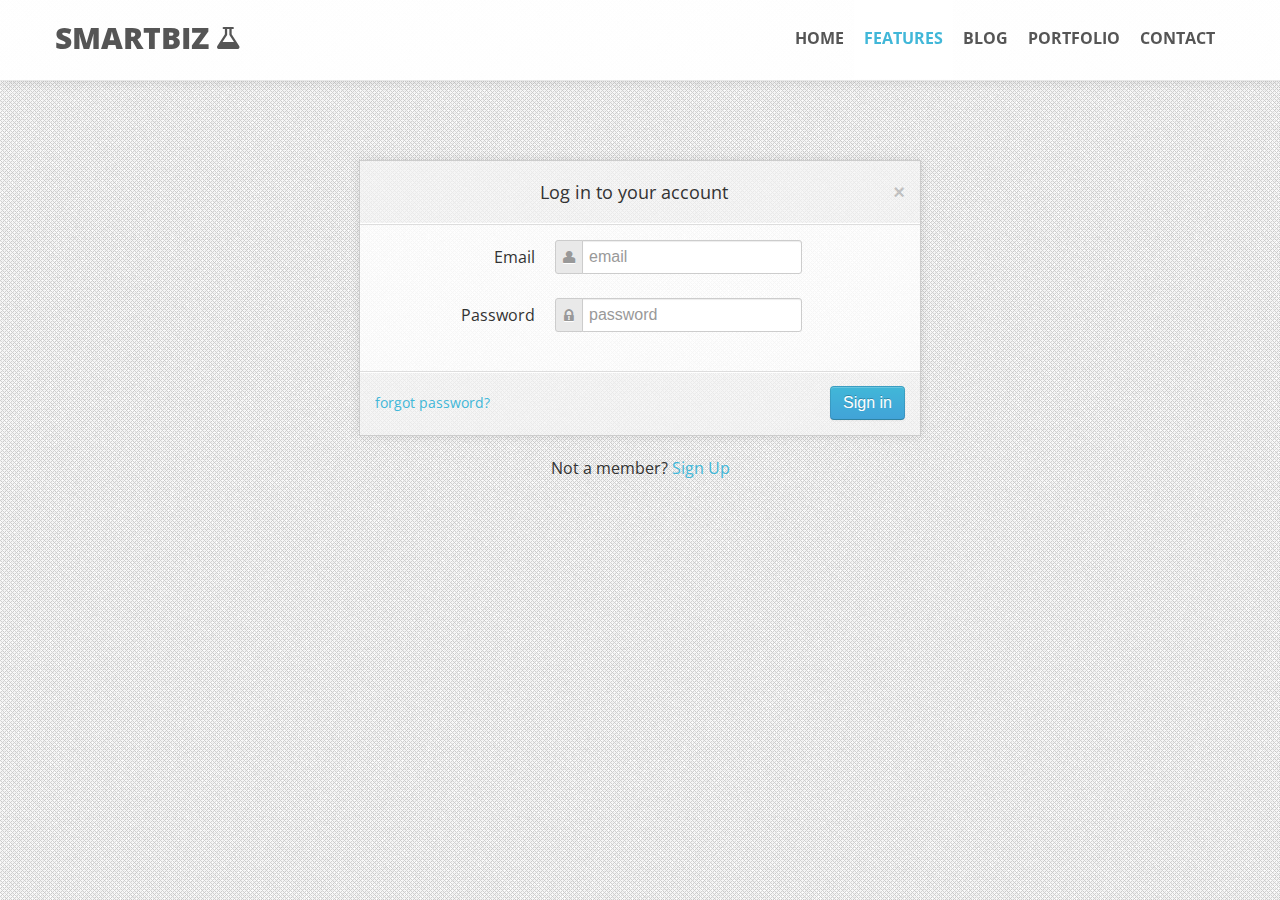
<file: login.html>
<!DOCTYPE html>
<html lang="en">
  <head>
  <meta charset="utf-8" />
  <!-- %meta{:content => "IE=edge,chrome=1", "http-equiv" => "X-UA-Compatible"} -->
  <title></title>
  <meta content="Bootsrap based theme" name="description" />
  <meta content="width=device-width, initial-scale=1.0" name="viewport" />
  <!--[if lt IE 9]>
    <script src="http://html5shim.googlecode.com/svn/trunk/html5.js"></script>
  <![endif]-->
  <link href="favicon.ico" rel="shortcut icon" />
<link href="images/apple-touch-icon-114x114-precomposed.png" rel="apple-touch-icon-precomposed" sizes="114x114" />
<link href="images/apple-touch-icon-72x72-precomposed.png" rel="apple-touch-icon-precomposed" sizes="72x72" />
<link href="images/apple-touch-icon-57x57-precomposed.png" rel="apple-touch-icon-precomposed" />
  <link href="stylesheets/bootstrap.css" media="screen" rel="stylesheet" type="text/css" />
  <link href="stylesheets/responsive.css" media="screen" rel="stylesheet" type="text/css" />
  <link href="stylesheets/font-awesome.css" media="screen" rel="stylesheet" type="text/css" />
  <link href="stylesheets/theme.css" media="screen" rel="stylesheet" type="text/css" />
  <link href="stylesheets/fonts.css" media="screen" rel="stylesheet" type="text/css" />
</head>
  <body class="theme-pattern-lightmesh alt">
    <!-- Page Header -->
    <header id="masthead">
      <nav class="navbar navbar-fixed-top">
        <div class="navbar-inner">
          <div class="container">
            <a class="btn btn-navbar" data-target=".nav-collapse" data-toggle="collapse">
              <span class="icon-bar"></span>
              <span class="icon-bar"></span>
              <span class="icon-bar"></span>
            </a>
            <h1 class="brand">
              <a href="index.html">
                Smartbiz
                <i class="icon-beaker"></i>
              </a>
            </h1>
            <div class="nav-collapse collapse">
              <ul class="nav pull-right">
                <li class=""><a href="index.html">Home</a></li>
                <li class="dropdown active">
                  <a class="dropdown-toggle" data-toggle="dropdown" href="#">Features</a>
                  <ul class="dropdown-menu">
                    <li>
                      <a href="about.html">About Us Page</a>
                    </li>
                    <li>
                      <a href="services.html">Services page</a>
                    </li>
                    <li>
                      <a href="faq.html">FAQ page</a>
                    </li>
                    <li>
                      <a href="pricing.html">Pricing</a>
                    </li>
                    <li>
                      <a href="testimonials.html">Testimonials</a>
                    </li>
                    <li>
                      <a href="docs.html">Docs page</a>
                    </li>
                    <li>
                      <a href="404.html">404 page</a>
                    </li>
                    <li>
                      <a href="post.html">Single post</a>
                    </li>
                    <li>
                      <a href="sidebar-right.html">Right sidebar</a>
                    </li>
                    <li>
                      <a href="sidebar-left.html">Left sidebar</a>
                    </li>
                    <li>
                      <a href="fullwidth.html">Full width</a>
                    </li>
                    <li>
                      <a href="login.html">Login page</a>
                    </li>
                  </ul>
                </li>
                <li class=""><a href="blog.html">Blog</a></li>
                <li class="dropdown">
                  <a class="dropdown-toggle" data-toggle="dropdown" href="#">Portfolio</a>
                  <ul class="dropdown-menu">
                    <li>
                      <a href="portfolio-3col.html">Three Columns</a>
                    </li>
                    <li>
                      <a href="portfolio-4col.html">Four Columns</a>
                    </li>
                    <li>
                      <a href="portfolio-featured.html">Featured Item</a>
                    </li>
                    <li>
                      <a href="portfolio-item.html">Single Item</a>
                    </li>
                  </ul>
                </li>
                <li class=""><a href="contact.html">Contact</a></li>
              </ul>
            </div>
          </div>
        </div>
      </nav>
    </header>
    <!-- Main Content -->
    <div id="content" role="main">
      <section class="section" id="promo">
  <div class="container">
    <div class="modal modal-login">
      <form class="form-horizontal" id="login-form">
        <div class="modal-header">
          <button aria-hidden="true" class="close" data-dismiss="modal" type="button">&times;</button>
          <h3>Log in to your account</h3>
        </div>
        <div class="modal-body">
          <div id="messages"></div>
          <div class="control-group">
            <label class="control-label" for="email">Email</label>
            <div class="controls">
              <div class="input-prepend">
                <span class="add-on">
                  <i class="icon-user"></i>
                </span>
                <input id="email" placeholder="email" type="text" />
              </div>
            </div>
          </div>
          <div class="control-group">
            <label class="control-label" for="password">Password</label>
            <div class="controls">
              <div class="input-prepend">
                <span class="add-on">
                  <i class="icon-lock"></i>
                </span>
                <input id="password" placeholder="password" type="password" />
              </div>
            </div>
          </div>
        </div>
        <div class="modal-footer">
          <a class="pull-left link-forgot" href="reset.html">
            forgot password?
          </a>
          <button class="btn btn-primary" type="submit">Sign in</button>
        </div>
      </form>
    </div>
    <div class="pull-center">
      Not a member?
      <a href="/signup.html">
        Sign Up
      </a>
    </div>
  </div>
</section>
    </div>
    <script src="javascripts/jquery.min.js" type="text/javascript"></script>
    <script src="javascripts/bootstrap.js" type="text/javascript"></script>
    <script src="javascripts/script.js" type="text/javascript"></script>
    <script type="text/javascript">
      //<![CDATA[
        setupLoginForm();
      //]]>
    </script>

</body>
</html>
</file>
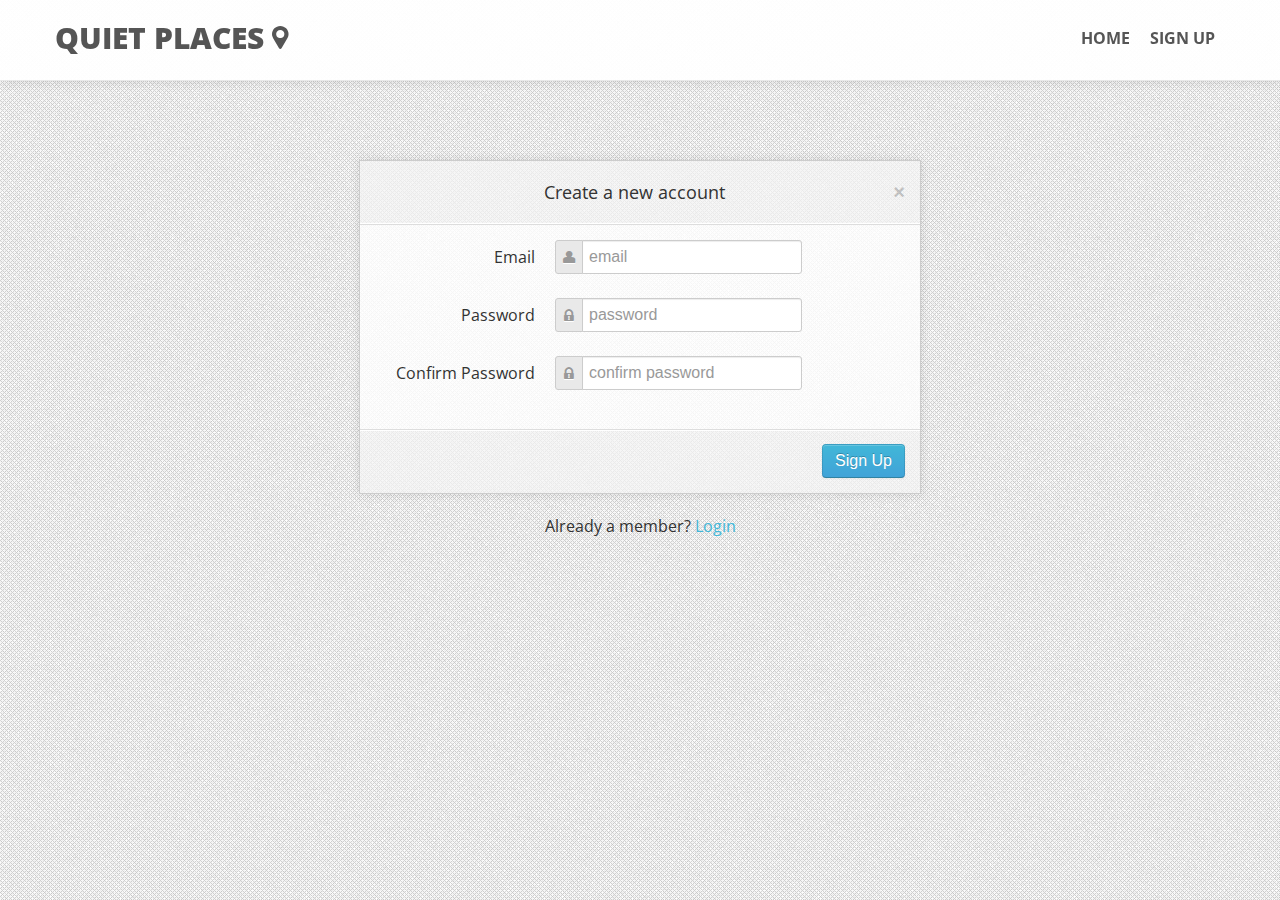
<file: signup.html>
<!DOCTYPE html>
<html lang="en">
  <head>
  <meta charset="utf-8" />
  <!-- %meta{:content => "IE=edge,chrome=1", "http-equiv" => "X-UA-Compatible"} -->
  <title></title>
  <meta content="Bootsrap based theme" name="description" />
  <meta content="width=device-width, initial-scale=1.0" name="viewport" />
  <!--[if lt IE 9]>
    <script src="http://html5shim.googlecode.com/svn/trunk/html5.js"></script>
  <![endif]-->
  <link href="favicon.ico" rel="shortcut icon" />
<link href="images/apple-touch-icon-114x114-precomposed.png" rel="apple-touch-icon-precomposed" sizes="114x114" />
<link href="images/apple-touch-icon-72x72-precomposed.png" rel="apple-touch-icon-precomposed" sizes="72x72" />
<link href="images/apple-touch-icon-57x57-precomposed.png" rel="apple-touch-icon-precomposed" />
  <link href="stylesheets/bootstrap.css" media="screen" rel="stylesheet" type="text/css" />
  <link href="stylesheets/responsive.css" media="screen" rel="stylesheet" type="text/css" />
  <link href="stylesheets/font-awesome.css" media="screen" rel="stylesheet" type="text/css" />
  <link href="stylesheets/theme.css" media="screen" rel="stylesheet" type="text/css" />
  <link href="stylesheets/fonts.css" media="screen" rel="stylesheet" type="text/css" />
</head>
  <body class="theme-pattern-lightmesh alt">
    <!-- Page Header -->
    <header id="masthead">
      <nav class="navbar navbar-fixed-top">
        <div class="navbar-inner">
          <div class="container">
            <a class="btn btn-navbar" data-target=".nav-collapse" data-toggle="collapse">
              <span class="icon-bar"></span>
              <span class="icon-bar"></span>
              <span class="icon-bar"></span>
            </a>
            <h1 class="brand">
              <a href="index.html">
                Quiet Places
                <i class="icon-map-marker"></i>
              </a>
            </h1>
            <div class="nav-collapse collapse">
              <ul class="nav pull-right">
                <li class=""><a href="index.html">Home</a></li>
                <li class=""><a href="signup.html">Sign up</a></li>
              </ul>
            </div>
          </div>
        </div>
      </nav>
    </header>
    <!-- Main Content -->
    <div id="content" role="main">
      <section class="section" id="promo">
  <div class="container">
    <div class="modal modal-login">
      <form class="form-horizontal" id="signup-form">
        <div class="modal-header">
          <button aria-hidden="true" class="close" data-dismiss="modal" type="button">&times;</button>
          <h3>Create a new account</h3>
        </div>
        <div class="modal-body">
          <div id="messages"></div>
          <div class="control-group">
            <label class="control-label" for="email">Email</label>
            <div class="controls">
              <div class="input-prepend">
                <span class="add-on">
                  <i class="icon-user"></i>
                </span>
                <input id="email" placeholder="email" type="text" />
              </div>
            </div>
          </div>
          <div class="control-group">
            <label class="control-label" for="password">Password</label>
            <div class="controls">
              <div class="input-prepend">
                <span class="add-on">
                  <i class="icon-lock"></i>
                </span>
                <input id="password" placeholder="password" type="password" />
              </div>
            </div>
          </div>
          <div class="control-group">
            <label class="control-label" for="password-confirm">Confirm Password</label>
            <div class="controls">
              <div class="input-prepend">
                <span class="add-on">
                  <i class="icon-lock"></i>
                </span>
                <input id="password-confirm" placeholder="confirm password" type="password" />
              </div>
            </div>
          </div>
        </div>
        <div class="modal-footer">
          <button class="btn btn-primary" type="submit">Sign Up</button>
        </div>
      </form>
    </div>
    <div class="pull-center">
      Already a member?
      <a href="/login.html">
        Login
      </a>
    </div>
  </div>
</section>
    </div>
    <script src="javascripts/jquery.min.js" type="text/javascript"></script>
    <script src="javascripts/bootstrap.js" type="text/javascript"></script>
    <script src="javascripts/script.js" type="text/javascript"></script>
    <script type="text/javascript">
      //<![CDATA[
        setupSignupForm();
      //]]>
    </script>
  <script type="text/javascript">
if (typeof gaJsHost == 'undefined') {
  var gaJsHost = (("https:" == document.location.protocol) ? "https://ssl." : "http://www.");
  document.write(unescape("%3Cscript src='" + gaJsHost + "google-analytics.com/ga.js' type='text/javascript'%3E%3C/script%3E"));
}
</script>
<script type="text/javascript">
try {
var pageTracker = _gat._getTracker("#########");
pageTracker._trackPageview();
} catch(err) {}</script>
</body>
</html>
</file>
<file: stylesheets/theme.css>
@charset "UTF-8";
/*
 * SmartBiz - ver 2.0
 *
 * http://www.apache.org/licenses/LICENSE-2.0
 *
 * (c) 2013 Oxygenna.com
 *
 */
/* GENERAL MARKUP RULES */
/* -------------------- */
body {
  padding-top: 80px;
  background-position: 0 100px;
}

/* Header */
h1, h2, h3, h4, h5 {
  text-transform: uppercase;
  margin: 0;
}
h1 small, h2 small, h3 small, h4 small, h5 small {
  text-transform: none;
}

h1 {
  font-size: 30px;
  line-height: 48px;
}

h1 small {
  font-size: 18px;
}

h2 {
  font-size: 24px;
  line-height: 48px;
}

h2 small {
  font-size: 18px;
}

h3 {
  font-size: 18px;
  line-height: 36px;
}

h3 small {
  font-size: 14px;
}

h4, h5, h6 {
  line-height: 24px;
}

h4 {
  font-size: 14px;
}

h4 small {
  font-size: 12px;
}

h5 {
  font-size: 12px;
}

h6 {
  font-size: 11px;
  color: #999999;
  text-transform: uppercase;
}

/* Links */
a {
  color: #41b7d8;
  text-decoration: none;
}
a:hover {
  color: #6bc7e1;
  text-decoration: none;
}

/* figures */
figure {
  margin-bottom: 24px;
}

/* PAGE SECTIONS */
/* ------------- */
.section {
  padding: 30px 0px;
  margin: 0;
  position: relative;
}
.section.alt {
  background-repeat: repeat;
  -webkit-box-shadow: 0 -1px 3px rgba(0, 0, 0, 0.25) inset, 0 1px 3px rgba(0, 0, 0, 0.25) inset;
  -moz-box-shadow: 0 -1px 3px rgba(0, 0, 0, 0.25) inset, 0 1px 3px rgba(0, 0, 0, 0.25) inset;
  box-shadow: 0 -1px 3px rgba(0, 0, 0, 0.25) inset, 0 1px 3px rgba(0, 0, 0, 0.25) inset;
  text-shadow: 1px 1px 1px white;
}

/* HEADER SECTION */
/* -------------- */
#masthead .brand {
  font-weight: 800;
  font-size: 30px;
  line-height: 30px;
  padding: 23px 20px 27px;
  margin-top: 0;
  margin-bottom: 0;
}
#masthead .brand a {
  color: #555555;
}
#masthead .brand i {
  line-height: 20px;
  -webkit-transition: all 0.2s;
  -moz-transition: all 0.2s;
  -o-transition: all 0.2s;
  transition: all 0.2s;
}
#masthead .brand:hover i {
  -webkit-transform: rotate(8deg);
  -moz-transform: rotate(8deg);
  -ms-transform: rotate(8deg);
  -o-transform: rotate(8deg);
  transform: rotate(8deg);
  color: #41b7d8;
}

.navbar-inner {
  background: white;
  background: rgba(255, 255, 255, 0.95);
  -webkit-box-shadow: none;
  -moz-box-shadow: none;
  box-shadow: none;
  border-bottom: 1px solid #e9e9e9;
}

.navbar .nav > li > a {
  text-shadow: none;
  text-transform: uppercase;
  font-weight: bold;
  padding: 29px 10px 31px;
  line-height: 19px;
}

.navbar .nav > .active > a, .navbar .nav > .active > a:hover, .navbar .nav > .active > a:focus {
  -webkit-box-shadow: none;
  -moz-box-shadow: none;
  box-shadow: none;
}

.dropdown-menu {
  font-size: 14px;
  background: white;
  background: rgba(255, 255, 255, 0.9);
}

.navbar .nav li.dropdown .dropdown-toggle .caret, .navbar .nav li.dropdown.open .caret {
  border-top-color: #555555;
  border-bottom-color: #555555;
}

.navbar .nav li.dropdown.active > .dropdown-toggle:hover {
  color: #41b7d8;
}

.navbar .btn-navbar {
  background-image: -webkit-gradient(linear, 50% 0%, 50% 100%, color-stop(0%, #333333), color-stop(100%, #555555));
  background-image: -webkit-linear-gradient(#333333, #555555);
  background-image: -moz-linear-gradient(#333333, #555555);
  background-image: -o-linear-gradient(#333333, #555555);
  background-image: linear-gradient(#333333, #555555);
  background-color: #555555;
}
.navbar .btn-navbar:hover {
  color: white;
  text-shadow: 0 -1px 0 rgba(0, 0, 0, 0.25);
  background-color: #0e0e0e;
  background-image: -moz-linear-gradient(top, #151515, #040404);
  background-image: -webkit-gradient(linear, 0 0, 0 100%, from(#151515), to(#040404));
  background-image: -webkit-linear-gradient(top, #151515, #040404);
  background-image: -o-linear-gradient(top, #151515, #040404);
  background-image: linear-gradient(to bottom, #151515, #040404);
  background-repeat: repeat-x;
  filter: progid:DXImageTransform.Microsoft.gradient(startColorstr='#FF151515', endColorstr='#FF040404', GradientType=0);
  border-color: #040404 #040404 black;
  border-color: rgba(0, 0, 0, 0.1) rgba(0, 0, 0, 0.1) rgba(0, 0, 0, 0.25);
  *background-color: #040404;
  /* Darken IE7 buttons by default so they stand out more given they won't have borders */
  filter: progid:DXImageTransform.Microsoft.gradient(enabled=false);
}
.navbar .btn-navbar:hover:hover, .navbar .btn-navbar:hover:active, .navbar .btn-navbar:hover.active, .navbar .btn-navbar:hover.disabled, .navbar .btn-navbar:hover[disabled] {
  color: white;
  background-color: #040404;
  *background-color: black;
}
.navbar .btn-navbar:hover:active, .navbar .btn-navbar:hover.active {
  background-color: black \9;
}

.navbar .nav.pull-right {
  margin-left: 10px;
  margin-right: 0;
}

.navbar .nav li.dropdown.open > .dropdown-toggle, .navbar .nav li.dropdown.active > .dropdown-toggle, .navbar .nav li.dropdown.open.active > .dropdown-toggle {
  color: #41b7d8;
}

/* FOOTER SECTION */
/* --------------- */
#footer {
  background: #333333;
  color: #e9e9e9;
  border-top: 1px solid black;
  text-shadow: 1px 1px 1px #222222;
  -webkit-box-shadow: 0px 3px 3px rgba(0, 0, 0, 0.25) inset;
  -moz-box-shadow: 0px 3px 3px rgba(0, 0, 0, 0.25) inset;
  box-shadow: 0px 3px 3px rgba(0, 0, 0, 0.25) inset;
}
#footer small {
  color: #e9e9e9;
  font-style: italic;
}

/* BOOTSTRAP UTILITIES */
/* --------------------*/
/* hero unit */
.hero-unit {
  margin-bottom: 0;
}
.alt .hero-unit {
  padding-left: 0;
  padding-right: 0;
  background: none;
}

.hero-huge h1 {
  font-size: 20em;
}

/* fancy blockquote */
.blockquote-fancy {
  padding-left: 0;
  border-left: 0;
  margin-bottom: 0;
  position: relative;
  z-index: 1;
  overflow: hidden;
  border-bottom: 1px solid #e9e9e9;
}
.section.alt .blockquote-fancy {
  border-bottom: 0;
}
.blockquote-fancy p {
  font-size: 30px;
  padding: 30px 30px 30px 210px;
  line-height: 1.5em;
}
.blockquote-fancy .blockquote-img {
  display: block;
  width: 180px;
  height: 180px;
  position: absolute;
  top: 30px;
  left: 0;
  -webkit-border-radius: 50%;
  -moz-border-radius: 50%;
  -ms-border-radius: 50%;
  -o-border-radius: 50%;
  border-radius: 50%;
  -webkit-box-shadow: 0 0 10px rgba(51, 51, 51, 0.9) inset;
  -moz-box-shadow: 0 0 10px rgba(51, 51, 51, 0.9) inset;
  box-shadow: 0 0 10px rgba(51, 51, 51, 0.9) inset;
  border: 10px solid #e9e9e9;
  -webkit-transition: all 0.2s;
  -moz-transition: all 0.2s;
  -o-transition: all 0.2s;
  transition: all 0.2s;
  z-index: -1;
}
.blockquote-fancy .blockquote-img img {
  -webkit-transition: all 0.2s;
  -moz-transition: all 0.2s;
  -o-transition: all 0.2s;
  transition: all 0.2s;
  -webkit-border-radius: 50%;
  -moz-border-radius: 50%;
  -ms-border-radius: 50%;
  -o-border-radius: 50%;
  border-radius: 50%;
  opacity: .4;
  -ms-filter: "progid:DXImageTransform.Microsoft.Alpha(Opacity=30)";
}
.blockquote-fancy:hover .blockquote-img {
  border-color: rgba(153, 153, 153, 0.3);
}
.blockquote-fancy:hover .blockquote-img img {
  opacity: .8;
  -ms-filter: "progid:DXImageTransform.Microsoft.Alpha(Opacity=80)";
}
.blockquote-fancy a {
  font-size: 24px;
  display: block;
  margin-top: 10px;
  font-weight: bold;
}
.blockquote-fancy.blockquote-fancy-small p {
  font-size: 24px;
  padding: 30px 30px 30px 110px;
}
.blockquote-fancy.blockquote-fancy-small:before {
  font-size: 10em;
}
.blockquote-fancy.blockquote-fancy-small .blockquote-img {
  width: 80px;
  height: 80px;
}
.blockquote-fancy.blockquote-fancy-small a {
  font-size: 16px;
}
.blockquote-fancy.blockquote-fancy-icon p {
  padding: 30px;
}
.blockquote-fancy.blockquote-fancy-icon:before {
  font-family: "FontAwesome";
  position: absolute;
  top: 0;
  left: 0;
  line-height: 1;
  content: "\f075";
  font-size: 15em;
  color: #e9e9e9;
  z-index: -1;
  opacity: .5;
}
.alt .blockquote-fancy.blockquote-fancy-icon:before {
  color: white;
}

/* well */
.well {
  background: white;
  background: rgba(255, 255, 255, 0.8);
  border: 1px solid white;
  -webkit-box-shadow: 0px 0px 3px rgba(51, 51, 51, 0.2);
  -moz-box-shadow: 0px 0px 3px rgba(51, 51, 51, 0.2);
  box-shadow: 0px 0px 3px rgba(51, 51, 51, 0.2);
}
.well h3 {
  text-align: center;
  border-bottom: 1px solid white;
  -webkit-box-shadow: 0px 1px 0px #e9e9e9;
  -moz-box-shadow: 0px 1px 0px #e9e9e9;
  box-shadow: 0px 1px 0px #e9e9e9;
  margin-bottom: 10px;
  padding-bottom: 10px;
}

/* page header */
.page-header {
  margin: 24px 0;
  padding-bottom: 23px;
}
.page-header h1 {
  line-height: 1;
}
.page-header a {
  color: #999999;
}
.page-header a:hover {
  color: #555555;
  text-decoration: none;
}
.alt .page-header {
  border-color: #d0d0d0;
}

.pager a {
  color: #555555;
}

/* Docks Afix navigation */
.docs-sidebar-nav {
  list-style-type: none;
  margin: 24px 20px 0 0;
  padding: 0;
  width: 210px;
}
.docs-sidebar-nav li a {
  color: #555555;
  margin: 0 0 10px;
  text-align: right;
  text-transform: uppercase;
  padding-right: 20px;
  background-color: transparent;
  border-right: 3px solid #555555;
  text-shadow: none;
}
.docs-sidebar-nav li.active a, .docs-sidebar-nav li.active a:hover, .docs-sidebar-nav li a:hover {
  color: #41b7d8;
  border-right: 3px solid #41b7d8;
  background-color: transparent;
  text-shadow: none;
}

/* affix bottom */
.affix-bottom {
  position: absolute;
  bottom: 20px;
  margin-bottom: 20px;
}

.docs-header {
  padding-top: 100px;
}

/* tolltips */
.tooltip-inner {
  background-color: #41b7d8;
  color: white;
}

.tooltip.top .tooltip-arrow {
  border-top-color: #41b7d8;
}
.tooltip.right .tooltip-arrow {
  border-right-color: #41b7d8;
}
.tooltip.left .tooltip-arrow {
  border-left-color: #41b7d8;
}
.tooltip.bottom .tooltip-arrow {
  border-bottom-color: #41b7d8;
}

/* THEME UTILITIES */
/* ----------------*/
/* align center inline elements */
.pull-center {
  text-align: center;
  margin-left: auto;
  margin-right: auto;
}

/* Bottom bordered lists */
.bordered {
  margin-bottom: 0;
}
.bordered > li {
  border-bottom: 1px solid #e9e9e9;
}
.alt .bordered > li {
  border-color: #d0d0d0;
}

/* Block display class */
.blocked {
  display: block;
}

/* icon lists */
.icons {
  list-style-type: none;
  margin-left: 2em;
  text-indent: -1em;
}
.icons li [class^="icon-"], .icons li [class*=" icon-"] {
  display: inline-block;
  text-align: center;
  width: 1em;
}
.icons li small {
  display: block;
  text-indent: 0;
}

/* big icons */
.huge-icon {
  font-size: 3em;
}

.enormous-icon {
  font-size: 5em;
  line-height: 1;
}
.enormous-icon.circled {
  display: block;
  width: 1.4em;
  height: 1.4em;
  line-height: 1.4em;
  -webkit-border-radius: 50%;
  -moz-border-radius: 50%;
  -ms-border-radius: 50%;
  -o-border-radius: 50%;
  border-radius: 50%;
  background-color: #333333;
  color: white;
}

/* thumbnail figures */
.thumbnail-figure {
  margin: 0 0 24px;
  position: relative;
  background: #333333;
}
.thumbnail-figure img {
  -webkit-transition: all 0.2s;
  -moz-transition: all 0.2s;
  -o-transition: all 0.2s;
  transition: all 0.2s;
}
.thumbnail-figure img:hover {
  opacity: .4;
}

.thumbnail-title {
  position: absolute;
  top: 50%;
  margin-top: -30px;
  -webkit-transition: all 0.2s;
  -moz-transition: all 0.2s;
  -o-transition: all 0.2s;
  transition: all 0.2s;
}
.thumbnail-title span {
  display: inline-block;
  background: white;
  background: rgba(255, 255, 255, 0.8);
  color: black;
  padding: 5px 10px;
  text-shadow: 1px 1px 1px white;
  margin-top: 1px;
}

.inactive .thumbnail-figure img {
  opacity: .4;
  -ms-filter: "progid:DXImageTransform.Microsoft.Alpha(Opacity=40)";
}
.inactive .thumbnail-title {
  opacity: 0;
  -ms-filter: "progid:DXImageTransform.Microsoft.Alpha(Opacity=0)";
}
.inactive a {
  cursor: default;
}

/* Pricing tables */
.pricing-table {
  position: relative;
  -webkit-box-shadow: 0px 0px 10px rgba(153, 153, 153, 0.5), 0px 0px 20px rgba(153, 153, 153, 0.2) inset;
  -moz-box-shadow: 0px 0px 10px rgba(153, 153, 153, 0.5), 0px 0px 20px rgba(153, 153, 153, 0.2) inset;
  box-shadow: 0px 0px 10px rgba(153, 153, 153, 0.5), 0px 0px 20px rgba(153, 153, 153, 0.2) inset;
}

.pricing-table-price {
  font-size: 30px;
  margin: -10px -20px 0 -20px;
  padding: 8px 0 10px;
  background-color: #eeeeee;
  -webkit-box-shadow: 0px 0px 10px rgba(153, 153, 153, 0.2) inset;
  -moz-box-shadow: 0px 0px 10px rgba(153, 153, 153, 0.2) inset;
  box-shadow: 0px 0px 10px rgba(153, 153, 153, 0.2) inset;
  color: #41b7d8;
  text-shadow: 1px 1px 0 white;
}
.pricing-table-price span {
  font-weight: normal;
}

.pricing-table-list {
  list-style-type: none;
  margin: 0 0 20px;
  border-bottom: 1px solid white;
  -webkit-box-shadow: 0px 1px 0px #e9e9e9;
  -moz-box-shadow: 0px 1px 0px #e9e9e9;
  box-shadow: 0px 1px 0px #e9e9e9;
}
.pricing-table-list li {
  border-top: 1px solid white;
  -webkit-box-shadow: 0px -1px 0px #e9e9e9;
  -moz-box-shadow: 0px -1px 0px #e9e9e9;
  box-shadow: 0px -1px 0px #e9e9e9;
  padding: 8px;
}
.pricing-table-list li:first-child {
  border-color: transparent;
  -webkit-box-shadow: none;
  -moz-box-shadow: none;
  box-shadow: none;
}

.pricing-table-featured {
  background: #41b7d8;
  border-color: #238caa;
  color: white;
  text-shadow: 0px 1px 0px #279ebf;
}
.pricing-table-featured .pricing-table-price {
  text-shadow: 1px 1px 0 white;
  color: #41b7d8;
}
.pricing-table-featured h3 {
  border-bottom: 0 none;
}
.pricing-table-featured h3 span:after {
  display: inline-block;
  font-family: "FontAwesome";
  content: "\f069";
  padding-left: 10px;
}
.pricing-table-featured .pricing-table-list {
  border-color: #279ebf;
  -webkit-box-shadow: 0px 1px 0px #6bc7e1;
  -moz-box-shadow: 0px 1px 0px #6bc7e1;
  box-shadow: 0px 1px 0px #6bc7e1;
}
.pricing-table-featured li {
  border-color: #6bc7e1;
  -webkit-box-shadow: 0px -1px 0px #279ebf;
  -moz-box-shadow: 0px -1px 0px #279ebf;
  box-shadow: 0px -1px 0px #279ebf;
}
.pricing-table-featured li:first-child {
  border-color: transparent;
  -webkit-box-shadow: none;
  -moz-box-shadow: none;
  box-shadow: none;
}

.pricing-table-featured.featured-orange {
  background: #f89406;
  border-color: #c67605;
  color: white;
  text-shadow: 0px 1px 0px #c67605;
}
.pricing-table-featured.featured-orange .pricing-table-price {
  text-shadow: 1px 1px 0 white;
  color: #f89406;
}
.pricing-table-featured.featured-orange h3 {
  border-bottom: 0 none;
}
.pricing-table-featured.featured-orange .pricing-table-list {
  border-color: #c67605;
  -webkit-box-shadow: 0px 1px 0px #faa937;
  -moz-box-shadow: 0px 1px 0px #faa937;
  box-shadow: 0px 1px 0px #faa937;
}
.pricing-table-featured.featured-orange li {
  border-color: #faa937;
  -webkit-box-shadow: 0px -1px 0px #c67605;
  -moz-box-shadow: 0px -1px 0px #c67605;
  box-shadow: 0px -1px 0px #c67605;
}
.pricing-table-featured.featured-orange li:first-child {
  border-color: transparent;
  -webkit-box-shadow: none;
  -moz-box-shadow: none;
  box-shadow: none;
}

/* progress bars */
.progress-striped .bar {
  background-color: #ababab;
}

/* filters */
.thumbnail-filters .active {
  color: #555555;
}

/* 404 PAGE */
/* ---------- */
.hero-404 {
  position: relative;
}
.hero-404 h1 {
  position: relative;
  z-index: 1;
}
.hero-404 h1:after {
  font-family: fontAwesome;
  content: "\f0e7";
  color: rgba(255, 255, 255, 0.1);
  font-size: 1.3em;
  width: 1em;
  position: absolute;
  display: inline-block;
  text-align: center;
  top: 0;
  left: 50%;
  margin-left: -0.5em;
  z-index: -1;
  opacity: 0.5;
}
.hero-404 p {
  position: relative;
  z-index: 2;
}

/* BLOG PAGES */
/* ---------- */
.blog-post {
  padding-bottom: 24px;
}

.blog-header {
  padding-bottom: 23px;
  margin: 24px 0;
  border-bottom: 1px solid #eeeeee;
}
.blog-header h2 {
  line-height: 1;
}
.blog-header h2 small {
  font-size: 14px;
}
.blog-header a {
  color: #999999;
}
.blog-header a:hover {
  color: #555555;
  text-decoration: none;
}

.blog-footer {
  margin: 24px 0;
  padding: 12px 0;
  background-color: white;
  border-top: 1px solid #e9e9e9;
  border-bottom: 1px solid #e9e9e9;
  font-size: 14px;
  color: #555555;
}
.blog-footer a {
  color: #555555;
}
.blog-footer a:hover {
  color: #333333;
}

.blog-tags {
  text-align: center;
}

.blog-more {
  text-align: right;
}

/* comments */
.comments {
  padding-bottom: 24px;
  margin-bottom: 24px;
  border-bottom: 1px solid #e9e9e9;
}

.media-comment {
  margin-top: 24px;
}
.media-comment .media {
  margin-top: 24px;
}
.media-comment .media-heading {
  position: relative;
  font-size: 14px;
  color: #555555;
}

.comments-form h3 {
  margin-bottom: 24px;
}
.comments-form textarea {
  height: 200px;
}

/* SIDEBAR */
/* ------- */
.sidebar-widget {
  margin-bottom: 48px;
}

.sidebar-header {
  margin: 24px 0;
  padding-bottom: 23px;
  border-bottom: 1px solid #e9e9e9;
  line-height: 1;
}

/* sidebar search */
#search-button {
  width: auto;
}

/* CAROUSEL */
/* -------- */
.carousel, .carousel .slider {
  line-height: inherit;
  -webkit-transition: all 0.2s;
  -moz-transition: all 0.2s;
  -o-transition: all 0.2s;
  transition: all 0.2s;
}

.carousel-control {
  background: none;
  border: 0 none;
  top: 50%;
  color: #333333;
  left: -30px;
  text-align: left;
  width: 20px;
}
.carousel-control.right {
  right: -30px;
  left: auto;
  text-align: right;
}
.carousel-control:hover {
  color: #41b7d8;
}

.theme-color-green .carousel-control:hover {
  color: #779922;
}

/* MAP AREA */
/* -------- */
#map {
  height: 500px;
  margin: -30px 0px;
  position: relative;
  z-index: 0;
}
#map img {
  max-width: none;
}

.map-top-shadow, .map-bottom-shadow {
  position: absolute;
  height: 10px;
  left: 0;
  width: 100%;
  z-index: 1;
}

.map-top-shadow {
  top: 0;
  -webkit-box-shadow: 0 1px 2px rgba(0, 0, 0, 0.25) inset;
  -moz-box-shadow: 0 1px 2px rgba(0, 0, 0, 0.25) inset;
  box-shadow: 0 1px 2px rgba(0, 0, 0, 0.25) inset;
}

.map-bottom-shadow {
  bottom: 0;
  -webkit-box-shadow: 0 -1px 2px rgba(0, 0, 0, 0.25) inset;
  -moz-box-shadow: 0 -1px 2px rgba(0, 0, 0, 0.25) inset;
  box-shadow: 0 -1px 2px rgba(0, 0, 0, 0.25) inset;
}

/* MODALS */
/* ------ */
/* login modal */
.modal.modal-login {
  position: relative;
  top: auto;
  left: 0;
  margin: 50px auto 20px;
  z-index: 1;
  max-width: 100%;
  border: 1px solid #cccccc;
  -webkit-box-shadow: 0px 0px 10px rgba(0, 0, 0, 0.1);
  -moz-box-shadow: 0px 0px 10px rgba(0, 0, 0, 0.1);
  box-shadow: 0px 0px 10px rgba(0, 0, 0, 0.1);
  -webkit-border-radius: 0;
  -moz-border-radius: 0;
  -ms-border-radius: 0;
  -o-border-radius: 0;
  border-radius: 0;
  background-color: transparent;
}
.modal.modal-login .modal-header {
  background-color: #f5f5f5;
  background-color: rgba(245, 245, 245, 0.7);
  border-bottom: 1px solid #ddd;
  -webkit-box-shadow: 0px -1px 0px white inset;
  -moz-box-shadow: 0px -1px 0px white inset;
  box-shadow: 0px -1px 0px white inset;
}
.modal.modal-login .modal-header h3 {
  text-transform: none;
  text-align: center;
  font-weight: normal;
  line-height: 45px;
}
.modal.modal-login .modal-header .close {
  margin-top: 10px;
}
.modal.modal-login .modal-body {
  background-color: white;
  background-color: rgba(255, 255, 255, 0.8);
  overflow: visible;
}
.modal.modal-login .modal-footer {
  background-color: #f5f5f5;
  background-color: rgba(245, 245, 245, 0.7);
  -webkit-border-radius: 0;
  -moz-border-radius: 0;
  -ms-border-radius: 0;
  -o-border-radius: 0;
  border-radius: 0;
}
.modal.modal-login form {
  margin: 0px;
}
.modal.modal-login form .add-on i {
  color: #999999;
}
.modal.modal-login .link-forgot {
  font-size: 14px;
  line-height: 34px;
}

/* THEME PATTERNS */
/* -------------- */
.theme-pattern-lightmesh .section.alt, .theme-pattern-lightmesh.alt {
  background-image: url(../images/patterns/lghtmesh.png);
  background-size: 256px 256px;
}

.theme-pattern-bedge-grunge .section.alt, .theme-pattern-bedge-grunge.alt {
  background-image: url(../images/patterns/bedge_grunge.png);
  background-size: 588px  375px;
}

.theme-pattern-grid .section.alt, .theme-pattern-grid.alt {
  background-image: url(../images/patterns/grid.png);
  background-size: 310px  310px;
}

.theme-pattern-noisy-grid .section.alt, .theme-pattern-noisy-grid.alt {
  background-image: url(../images/patterns/noisy_grid.png);
  background-size: 150px  150px;
}

.theme-pattern-subtle-grey .section.alt, .theme-pattern-subtle-grey.alt {
  background-image: url(../images/patterns/grey.png);
  background-size: 397px  322px;
}

.theme-pattern-retina-wood .section.alt, .theme-pattern-retina-wood.alt {
  background-image: url(../images/patterns/retina_wood.png);
  background-size: 512px 512px;
}

.theme-pattern-noise-lines .section.alt, .theme-pattern-noise-lines.alt {
  background-image: url(../images/patterns/noise_lines.png);
  background-size: 60px 59px;
}

.theme-pattern-tiny-grid .section.alt, .theme-pattern-tiny-grid.alt {
  background-image: url(../images/patterns/tiny_grid.png);
  background-size: 26px 26px;
}

.theme-pattern-clean-paper .section.alt, .theme-pattern-clean-paper.alt {
  background-image: url(../images/patterns/extra_clean_paper.png);
  background-size: 512px 512px;
}

.theme-pattern-farmer .section.alt, .theme-pattern-farmer.alt {
  background-image: url(../images/patterns/farmer.png);
  background-size: 349px 349px;
}

.theme-pattern-project-papper .section.alt, .theme-pattern-project-papper.alt {
  background-image: url(../images/patterns/project_papper.png);
  background-size: 105px 105px;
}

.theme-pattern-concrete-wall .section.alt, .theme-pattern-concrete-wall.alt {
  background-image: url(../images/patterns/concrete_wall_2.png);
  background-size: 597px 545px;
}

.theme-pattern-wavecut .section.alt, .theme-pattern-wavecut.alt {
  background-image: url(../images/patterns/wavecut.png);
  background-size: 162px 15px;
}

.theme-pattern-little-pluses .section.alt, .theme-pattern-little-pluses.alt {
  background-image: url(../images/patterns/little_pluses.png);
  background-size: 300px 300px;
}

.theme-pattern-light-honeycomp .section.alt, .theme-pattern-light-honeycomp.alt {
  background-image: url(../images/patterns/light_honeycomb.png);
  background-size: 270px 289px;
}

.theme-pattern-old-mathematics .section.alt, .theme-pattern-old-mathematics.alt {
  background-image: url(../images/patterns/old_mathematics.png);
  background-size: 200px 200px;
}

.theme-pattern-45-degree-fabric .section.alt, .theme-pattern-45-degree-fabric.alt {
  background-image: url(../images/patterns/45degreee_fabric.png);
  background-size: 315px 315px;
}

.theme-pattern-strange-bullseyes .section.alt, .theme-pattern-strange-bullseyes.alt {
  background-image: url(../images/patterns/strange_bullseyes.png);
  background-size: 300px 300px;
}

.theme-pattern-diamond-upholstery .section.alt, .theme-pattern-diamond-upholstery.alt {
  background-image: url(../images/patterns/diamond_upholstery.png);
  background-size: 200px 200px;
}

.theme-pattern-subtle-stripes .section.alt, .theme-pattern-subtle-stripes.alt {
  background-image: url(../images/patterns/subtle_stripes.png);
  background-size: 40px 40px;
}

/* THEME COLORS */
/* ------------ */
/* Green color */
.theme-color-green {
  /* Docks Afix navigation */
  /* tolltips */
}
.theme-color-green a {
  color: #779922;
}
.theme-color-green a:hover {
  color: #97c32b;
}
.theme-color-green #masthead .brand:hover i {
  color: #779922;
}
.theme-color-green .navbar .nav li.dropdown.active > .dropdown-toggle:hover,
.theme-color-green .navbar .nav li.dropdown.open > .dropdown-toggle, .theme-color-green .navbar .nav li.dropdown.active > .dropdown-toggle, .theme-color-green .navbar .nav li.dropdown.open.active > .dropdown-toggle,
.theme-color-green .navbar .nav > .active > a, .theme-color-green .navbar .nav > .active > a:hover, .theme-color-green .navbar .nav > .active > a:focus,
.theme-color-green .navbar .nav > li > a:focus, .theme-color-green .navbar .nav > li > a:hover {
  color: #779922;
}
.theme-color-green .dropdown-menu a {
  color: #333333;
}
.theme-color-green .dropdown-menu li > a:hover, .theme-color-green .dropdown-menu li > a:focus, .theme-color-green .dropdown-submenu:hover > a {
  background-color: #709020;
  background-image: -moz-linear-gradient(top, #779922, #67841d);
  background-image: -webkit-gradient(linear, 0 0, 0 100%, from(#779922), to(#67841d));
  background-image: -webkit-linear-gradient(top, #779922, #67841d);
  background-image: -o-linear-gradient(top, #779922, #67841d);
  background-image: linear-gradient(to bottom, #779922, #67841d);
  background-repeat: repeat-x;
  filter: progid:DXImageTransform.Microsoft.gradient(startColorstr='#FF779922', endColorstr='#FF67841D', GradientType=0);
}
.theme-color-green .page-header a {
  color: #999999;
}
.theme-color-green .page-header a:hover {
  color: #555555;
}
.theme-color-green .pricing-table-price {
  color: #779922;
}
.theme-color-green .pricing-table-featured {
  background: #779922;
  border-color: #465a14;
  text-shadow: 0px 1px 0px #576f19;
}
.theme-color-green .pricing-table-featured .pricing-table-price {
  color: #779922;
}
.theme-color-green .pricing-table-featured .pricing-table-list {
  border-color: #576f19;
  -webkit-box-shadow: 0px 1px 0px #97c32b;
  -moz-box-shadow: 0px 1px 0px #97c32b;
  box-shadow: 0px 1px 0px #97c32b;
}
.theme-color-green .pricing-table-featured li {
  border-color: #97c32b;
  -webkit-box-shadow: 0px -1px 0px #576f19;
  -moz-box-shadow: 0px -1px 0px #576f19;
  box-shadow: 0px -1px 0px #576f19;
}
.theme-color-green .pricing-table-featured li:first-child {
  border-color: transparent;
  -webkit-box-shadow: none;
  -moz-box-shadow: none;
  box-shadow: none;
}
.theme-color-green .btn-primary {
  color: white;
  text-shadow: 0 -1px 0 rgba(0, 0, 0, 0.25);
  background-color: #83a925;
  background-image: -moz-linear-gradient(top, #779922, #97c32b);
  background-image: -webkit-gradient(linear, 0 0, 0 100%, from(#779922), to(#97c32b));
  background-image: -webkit-linear-gradient(top, #779922, #97c32b);
  background-image: -o-linear-gradient(top, #779922, #97c32b);
  background-image: linear-gradient(to bottom, #779922, #97c32b);
  background-repeat: repeat-x;
  filter: progid:DXImageTransform.Microsoft.gradient(startColorstr='#FF779922', endColorstr='#FF97C32B', GradientType=0);
  border-color: #97c32b #97c32b #67841d;
  border-color: rgba(0, 0, 0, 0.1) rgba(0, 0, 0, 0.1) rgba(0, 0, 0, 0.25);
  *background-color: #97c32b;
  /* Darken IE7 buttons by default so they stand out more given they won't have borders */
  filter: progid:DXImageTransform.Microsoft.gradient(enabled=false);
}
.theme-color-green .btn-primary:hover, .theme-color-green .btn-primary:active, .theme-color-green .btn-primary.active, .theme-color-green .btn-primary.disabled, .theme-color-green .btn-primary[disabled] {
  color: white;
  background-color: #97c32b;
  *background-color: #87ae27;
}
.theme-color-green .btn-primary:active, .theme-color-green .btn-primary.active {
  background-color: #779922 \9;
}
.theme-color-green .docs-sidebar-nav li.active a, .theme-color-green .docs-sidebar-nav li.active a:hover, .theme-color-green .docs-sidebar-nav li a:hover {
  color: #779922;
  border-right: 3px solid #779922;
}
.theme-color-green .tooltip-inner {
  background-color: #779922;
}
.theme-color-green .tooltip.top .tooltip-arrow {
  border-top-color: #779922;
}
.theme-color-green .tooltip.right .tooltip-arrow {
  border-right-color: #779922;
}
.theme-color-green .tooltip.left .tooltip-arrow {
  border-left-color: #779922;
}
.theme-color-green .tooltip.bottom .tooltip-arrow {
  border-bottom-color: #779922;
}

/* Red color */
.theme-color-red {
  /* Docks Afix navigation */
  /* tolltips */
}
.theme-color-red a {
  color: #e8481d;
}
.theme-color-red a:hover {
  color: #ed6d4b;
}
.theme-color-red #masthead .brand:hover i {
  color: #e8481d;
}
.theme-color-red .navbar .nav li.dropdown.active > .dropdown-toggle:hover,
.theme-color-red .navbar .nav li.dropdown.open > .dropdown-toggle, .theme-color-red .navbar .nav li.dropdown.active > .dropdown-toggle, .theme-color-red .navbar .nav li.dropdown.open.active > .dropdown-toggle,
.theme-color-red .navbar .nav > .active > a, .theme-color-red .navbar .nav > .active > a:hover, .theme-color-red .navbar .nav > .active > a:focus,
.theme-color-red .navbar .nav > li > a:focus, .theme-color-red .navbar .nav > li > a:hover {
  color: #e8481d;
}
.theme-color-red .dropdown-menu a {
  color: #333333;
}
.theme-color-red .dropdown-menu li > a:hover, .theme-color-red .dropdown-menu li > a:focus, .theme-color-red .dropdown-submenu:hover > a {
  background-color: #e0441a;
  background-image: -moz-linear-gradient(top, #e8481d, #d63e16);
  background-image: -webkit-gradient(linear, 0 0, 0 100%, from(#e8481d), to(#d63e16));
  background-image: -webkit-linear-gradient(top, #e8481d, #d63e16);
  background-image: -o-linear-gradient(top, #e8481d, #d63e16);
  background-image: linear-gradient(to bottom, #e8481d, #d63e16);
  background-repeat: repeat-x;
  filter: progid:DXImageTransform.Microsoft.gradient(startColorstr='#FFE8481D', endColorstr='#FFD63E16', GradientType=0);
}
.theme-color-red .page-header a {
  color: #999999;
}
.theme-color-red .page-header a:hover {
  color: #555555;
}
.theme-color-red .pricing-table-price {
  color: #e8481d;
}
.theme-color-red .pricing-table-featured {
  background: #e8481d;
  border-color: #a73111;
  text-shadow: 0px 1px 0px #bf3813;
}
.theme-color-red .pricing-table-featured .pricing-table-price {
  color: #e8481d;
}
.theme-color-red .pricing-table-featured .pricing-table-list {
  border-color: #bf3813;
  -webkit-box-shadow: 0px 1px 0px #ed6d4b;
  -moz-box-shadow: 0px 1px 0px #ed6d4b;
  box-shadow: 0px 1px 0px #ed6d4b;
}
.theme-color-red .pricing-table-featured li {
  border-color: #ed6d4b;
  -webkit-box-shadow: 0px -1px 0px #bf3813;
  -moz-box-shadow: 0px -1px 0px #bf3813;
  box-shadow: 0px -1px 0px #bf3813;
}
.theme-color-red .pricing-table-featured li:first-child {
  border-color: transparent;
  -webkit-box-shadow: none;
  -moz-box-shadow: none;
  box-shadow: none;
}
.theme-color-red .btn-primary {
  color: white;
  text-shadow: 0 -1px 0 rgba(0, 0, 0, 0.25);
  background-color: #ea562f;
  background-image: -moz-linear-gradient(top, #e8481d, #ed6d4b);
  background-image: -webkit-gradient(linear, 0 0, 0 100%, from(#e8481d), to(#ed6d4b));
  background-image: -webkit-linear-gradient(top, #e8481d, #ed6d4b);
  background-image: -o-linear-gradient(top, #e8481d, #ed6d4b);
  background-image: linear-gradient(to bottom, #e8481d, #ed6d4b);
  background-repeat: repeat-x;
  filter: progid:DXImageTransform.Microsoft.gradient(startColorstr='#FFE8481D', endColorstr='#FFED6D4B', GradientType=0);
  border-color: #ed6d4b #ed6d4b #d63e16;
  border-color: rgba(0, 0, 0, 0.1) rgba(0, 0, 0, 0.1) rgba(0, 0, 0, 0.25);
  *background-color: #ed6d4b;
  /* Darken IE7 buttons by default so they stand out more given they won't have borders */
  filter: progid:DXImageTransform.Microsoft.gradient(enabled=false);
}
.theme-color-red .btn-primary:hover, .theme-color-red .btn-primary:active, .theme-color-red .btn-primary.active, .theme-color-red .btn-primary.disabled, .theme-color-red .btn-primary[disabled] {
  color: white;
  background-color: #ed6d4b;
  *background-color: #ea5b34;
}
.theme-color-red .btn-primary:active, .theme-color-red .btn-primary.active {
  background-color: #e8481d \9;
}
.theme-color-red .docs-sidebar-nav li.active a, .theme-color-red .docs-sidebar-nav li.active a:hover, .theme-color-red .docs-sidebar-nav li a:hover {
  color: #e8481d;
  border-right: 3px solid #e8481d;
}
.theme-color-red .tooltip-inner {
  background-color: #e8481d;
}
.theme-color-red .tooltip.top .tooltip-arrow {
  border-top-color: #e8481d;
}
.theme-color-red .tooltip.right .tooltip-arrow {
  border-right-color: #e8481d;
}
.theme-color-red .tooltip.left .tooltip-arrow {
  border-left-color: #e8481d;
}
.theme-color-red .tooltip.bottom .tooltip-arrow {
  border-bottom-color: #e8481d;
}

/* MEDIA QUERIES */
/* ------------- */
/* Big screens */
@media (min-width: 1200px) {
  /* Docks Afix navigation */
  .docs-sidebar-nav {
    width: 250px;
  }
}
/* Up to default desktop */
@media (max-width: 979px) {
  body {
    padding-top: 0;
  }

  .section {
    padding: 30px 20px;
  }

  #map {
    height: 200px;
    margin-left: -20px;
    margin-right: -20px;
  }

  .navbar-fixed-top {
    margin-bottom: 0;
  }

  .navbar-fixed-top .navbar-inner, .navbar-fixed-bottom .navbar-inner {
    position: relative;
  }

  .navbar .nav .active > a, .navbar .nav a:hover, .nav-collapse .nav > li > a:hover, .nav-collapse .dropdown-menu a:hover {
    background: #f6f6f6;
    -webkit-box-shadow: #e9e9e9 0px 0px 5px inset;
    -moz-box-shadow: #e9e9e9 0px 0px 5px inset;
    box-shadow: #e9e9e9 0px 0px 5px inset;
    color: #41b7d8;
  }

  .theme-color-red .navbar .nav .active > a, .theme-color-red .navbar .nav a:hover, .theme-color-red .nav-collapse .nav > li > a:hover, .theme-color-red .nav-collapse .dropdown-menu a:hover {
    color: #e8481d;
    background: #f6f6f6;
    -webkit-box-shadow: #e9e9e9 0px 0px 5px inset;
    -moz-box-shadow: #e9e9e9 0px 0px 5px inset;
    box-shadow: #e9e9e9 0px 0px 5px inset;
  }

  .nav-collapse .nav > li > a, .nav-collapse .dropdown-menu a {
    padding: 6px 15px;
  }

  .navbar .nav > li > .dropdown-menu::before {
    display: none;
  }

  .navbar .dropdown-menu {
    -webkit-box-shadow: 0px 0px 20px rgba(233, 233, 233, 0.9) inset;
    -moz-box-shadow: 0px 0px 20px rgba(233, 233, 233, 0.9) inset;
    box-shadow: 0px 0px 20px rgba(233, 233, 233, 0.9) inset;
    -webkit-border-radius: 3px;
    -moz-border-radius: 3px;
    -ms-border-radius: 3px;
    -o-border-radius: 3px;
    border-radius: 3px;
  }

  .thumbnail-filters {
    text-align: center;
  }

  .carousel-control, .carousel-control.right {
    text-align: center;
    left: -20px;
  }
  .carousel-control.right, .carousel-control.right.right {
    right: -20px;
    left: auto;
  }

  /* fancy blockquote */
  .blockquote-fancy p {
    padding: 10px 30px;
  }
  .blockquote-fancy .blockquote-img {
    margin: 20px auto;
    position: relative;
    top: 0px;
    text-align: center;
  }
  .blockquote-fancy.blockquote-fancy-small p {
    padding: 30px;
  }

  .blog-more, .blog-tags {
    text-align: left;
  }

  /* handle large inputs for contact forms */
  .input-xlarge {
    width: 90%;
  }

  .docs-sidebar-nav {
    width: 150px;
  }
}
/* portrait tablet to default desctop */
@media (min-width: 768px) and (max-width: 979px) {
  .thumbnail-title {
    display: none;
  }
}
/* landscape phone to small desktop & porttrait tablet */
@media (max-width: 767px) {
  .section {
    margin: 0 -20px;
  }

  .thumbnails > li {
    margin-left: 0;
  }

  .brand:hover i {
    color: #779922;
  }

  .sidebar {
    margin-top: 20px;
    border-top: 1px solid #e9e9e9;
  }

  .modal.modal-login {
    max-width: 560px;
  }

  .docs-sidebar-nav {
    position: relative;
    width: 100%;
    margin-bottom: 24px;
  }
  .docs-sidebar-nav li a {
    text-align: left;
    border-bottom: 1px solid #e9e9e9;
    border-right: 0;
  }
  .docs-sidebar-nav li.active a, .docs-sidebar-nav li.active a:hover, .docs-sidebar-nav li a:hover {
    border-bottom: 1px solid #41b7d8;
    border-right: 0;
  }

  .docs-header {
    padding-top: 0;
  }
}
/* up to landscape phone  */
@media (max-width: 480px) {
  .hero-unit h1 {
    font-size: 48px;
  }

  .thumbnails > li {
    margin-left: 0;
  }

  .thumbnail-title {
    display: none;
  }

  .thumbnail-filters {
    display: block;
  }

  .media-comment .pull-left {
    text-align: center;
  }

  .media-comment .media-heading a {
    float: right;
  }
}
/* retina displays backgrounds */
@media only screen and (-Webkit-min-device-pixel-ratio: 1.5), only screen and (-moz-min-device-pixel-ratio: 1.5), only screen and (-o-min-device-pixel-ratio: 3 / 2), only screen and (min-device-pixel-ratio: 1.5) {
  .theme-pattern-lightmesh .section.alt, .theme-pattern-lightmesh.alt {
    background-image: url(../images/patterns/lghtmesh_@2X.png);
  }

  .theme-pattern-bedge-grunge .section.alt, .theme-pattern-bedge-grunge.alt {
    background-image: url(../images/patterns/bedge_grunge_@2X.png);
  }

  .theme-pattern-grid .section.alt, .theme-pattern-grid.alt {
    background-image: url(../images/patterns/grid_@2X.png);
  }

  .theme-pattern-noisy-grid .section.alt, .theme-pattern-noisy-grid.alt {
    background-image: url(../images/patterns/noisy_grid_@2X.png);
  }

  .theme-pattern-subtle-grey .section.alt, .theme-pattern-subtle-grey.alt {
    background-image: url(../images/patterns/grey_@2X.png);
  }

  .theme-pattern-retina-wood .section.alt, .theme-pattern-retina-wood.alt {
    background-image: url(../images/patterns/retina_wood_@2X.png);
  }

  .theme-pattern-noise-lines .section.alt, .theme-pattern-noise-lines.alt {
    background-image: url(../images/patterns/noise_lines_@2X.png);
  }

  .theme-pattern-tiny-grid .section.alt, .theme-pattern-tiny-grid.alt {
    background-image: url(../images/patterns/tiny_grid_@2X.png);
  }

  .theme-pattern-clean-paper .section.alt, .theme-pattern-clean-paper.alt {
    background-image: url(../images/patterns/extra_clean_paper_@2X.png);
  }

  .theme-pattern-farmer .section.alt, .theme-pattern-farmer.alt {
    background-image: url(../images/patterns/farmer_@2X.png);
  }

  .theme-pattern-project-papper .section.alt, .theme-pattern-project-papper.alt {
    background-image: url(../images/patterns/project_papper_@2X.png);
  }

  .theme-pattern-concrete-wall .section.alt, .theme-pattern-concrete-wall.alt {
    background-image: url(../images/patterns/concrete_wall_2_@2X.png);
  }

  .theme-pattern-wavecut .section.alt, .theme-pattern-wavecut.alt {
    background-image: url(../images/patterns/wavecut_@2X.png);
  }

  .theme-pattern-little-pluses .section.alt, .theme-pattern-little-pluses.alt {
    background-image: url(../images/patterns/little_pluses_@2X.png);
  }

  .theme-pattern-light-honeycomp .section.alt, .theme-pattern-light-honeycomp.alt {
    background-image: url(../images/patterns/light_honeycomb_@2X.png);
  }

  .theme-pattern-old-mathematics .section.alt, .theme-pattern-old-mathematics.alt {
    background-image: url(../images/patterns/old_mathematics_@2X.png);
  }

  .theme-pattern-45-degree-fabric .section.alt, .theme-pattern-45-degree-fabric.alt {
    background-image: url(../images/patterns/45degreee_fabric_@2X.png);
  }

  .theme-pattern-strange-bullseyes .section.alt, .theme-pattern-strange-bullseyes.alt {
    background-image: url(../images/patterns/strange_bullseyes_@2X.png);
  }

  .theme-pattern-diamond-upholstery .section.alt, .theme-pattern-diamond-upholstery.alt {
    background-image: url(../images/patterns/diamond_upholstery_@2X.png);
  }

  .theme-pattern-subtle-stripes .section.alt, .theme-pattern-subtle-stripes.alt {
    background-image: url(../images/patterns/subtle_stripes_@2X.png);
  }
}
</file>
<file: stylesheets/fonts.css>
@import url(http://fonts.googleapis.com/css?family=Open+Sans:400italic,400,800);
body {
  font-family: 'Open Sans', Arial, serif;
}

h1, h2, h3, h4, h5, h6 {
  font-family: 'Open Sans', Arial, serif;
  font-weight: 800;
}
</file>
<file: stylesheets/responsive.css>
/*
 * Bootstrap Responsive v2.2.2
 *
 * Copyright 2012 Twitter, Inc
 * Licensed under the Apache License v2.0
 * http://www.apache.org/licenses/LICENSE-2.0
 *
 * Designed and built with all the love in the world @twitter by @mdo and @fat.
 */
@-ms-viewport {
  width: device-width;
}

.clearfix {
  *zoom: 1;
}
.clearfix:before, .clearfix:after {
  display: table;
  content: "";
  line-height: 0;
}
.clearfix:after {
  clear: both;
}

.hide-text {
  font: 0/0 a;
  color: transparent;
  text-shadow: none;
  background-color: transparent;
  border: 0;
}

.input-block-level {
  display: block;
  width: 100%;
  min-height: 34px;
  -webkit-box-sizing: border-box;
  -moz-box-sizing: border-box;
  box-sizing: border-box;
}

.hidden {
  display: none;
  visibility: hidden;
}

.visible-phone {
  display: none !important;
}

.visible-tablet {
  display: none !important;
}

.hidden-desktop {
  display: none !important;
}

.visible-desktop {
  display: inherit !important;
}

@media (min-width: 768px) and (max-width: 979px) {
  .hidden-desktop {
    display: inherit !important;
  }

  .visible-desktop {
    display: none !important;
  }

  .visible-tablet {
    display: inherit !important;
  }

  .hidden-tablet {
    display: none !important;
  }
}
@media (max-width: 767px) {
  .hidden-desktop {
    display: inherit !important;
  }

  .visible-desktop {
    display: none !important;
  }

  .visible-phone {
    display: inherit !important;
  }

  .hidden-phone {
    display: none !important;
  }
}
@media (min-width: 1200px) {
  .row {
    margin-left: -30px;
    *zoom: 1;
  }
  .row:before, .row:after {
    display: table;
    content: "";
    line-height: 0;
  }
  .row:after {
    clear: both;
  }

  [class*="span"] {
    float: left;
    min-height: 1px;
    margin-left: 30px;
  }

  .container,
  .navbar-static-top .container,
  .navbar-fixed-top .container,
  .navbar-fixed-bottom .container {
    width: 1170px;
  }

  .span12 {
    width: 1170px;
  }

  .span11 {
    width: 1070px;
  }

  .span10 {
    width: 970px;
  }

  .span9 {
    width: 870px;
  }

  .span8 {
    width: 770px;
  }

  .span7 {
    width: 670px;
  }

  .span6 {
    width: 570px;
  }

  .span5 {
    width: 470px;
  }

  .span4 {
    width: 370px;
  }

  .span3 {
    width: 270px;
  }

  .span2 {
    width: 170px;
  }

  .span1 {
    width: 70px;
  }

  .offset12 {
    margin-left: 1230px;
  }

  .offset11 {
    margin-left: 1130px;
  }

  .offset10 {
    margin-left: 1030px;
  }

  .offset9 {
    margin-left: 930px;
  }

  .offset8 {
    margin-left: 830px;
  }

  .offset7 {
    margin-left: 730px;
  }

  .offset6 {
    margin-left: 630px;
  }

  .offset5 {
    margin-left: 530px;
  }

  .offset4 {
    margin-left: 430px;
  }

  .offset3 {
    margin-left: 330px;
  }

  .offset2 {
    margin-left: 230px;
  }

  .offset1 {
    margin-left: 130px;
  }

  .row-fluid {
    width: 100%;
    *zoom: 1;
  }
  .row-fluid:before, .row-fluid:after {
    display: table;
    content: "";
    line-height: 0;
  }
  .row-fluid:after {
    clear: both;
  }
  .row-fluid [class*="span"] {
    display: block;
    width: 100%;
    min-height: 34px;
    -webkit-box-sizing: border-box;
    -moz-box-sizing: border-box;
    box-sizing: border-box;
    float: left;
    margin-left: 2.5641%;
    *margin-left: 2.51091%;
  }
  .row-fluid [class*="span"]:first-child {
    margin-left: 0;
  }
  .row-fluid .controls-row [class*="span"] + [class*="span"] {
    margin-left: 2.5641%;
  }
  .row-fluid .span12 {
    width: 100%;
    *width: 99.94681%;
  }
  .row-fluid .span11 {
    width: 91.45299%;
    *width: 91.3998%;
  }
  .row-fluid .span10 {
    width: 82.90598%;
    *width: 82.85279%;
  }
  .row-fluid .span9 {
    width: 74.35897%;
    *width: 74.30578%;
  }
  .row-fluid .span8 {
    width: 65.81197%;
    *width: 65.75877%;
  }
  .row-fluid .span7 {
    width: 57.26496%;
    *width: 57.21177%;
  }
  .row-fluid .span6 {
    width: 48.71795%;
    *width: 48.66476%;
  }
  .row-fluid .span5 {
    width: 40.17094%;
    *width: 40.11775%;
  }
  .row-fluid .span4 {
    width: 31.62393%;
    *width: 31.57074%;
  }
  .row-fluid .span3 {
    width: 23.07692%;
    *width: 23.02373%;
  }
  .row-fluid .span2 {
    width: 14.52991%;
    *width: 14.47672%;
  }
  .row-fluid .span1 {
    width: 5.98291%;
    *width: 5.92971%;
  }
  .row-fluid .offset12 {
    margin-left: 105.12821%;
    *margin-left: 105.02182%;
  }
  .row-fluid .offset12:first-child {
    margin-left: 102.5641%;
    *margin-left: 102.45772%;
  }
  .row-fluid .offset11 {
    margin-left: 96.5812%;
    *margin-left: 96.47481%;
  }
  .row-fluid .offset11:first-child {
    margin-left: 94.01709%;
    *margin-left: 93.91071%;
  }
  .row-fluid .offset10 {
    margin-left: 88.03419%;
    *margin-left: 87.92781%;
  }
  .row-fluid .offset10:first-child {
    margin-left: 85.47009%;
    *margin-left: 85.3637%;
  }
  .row-fluid .offset9 {
    margin-left: 79.48718%;
    *margin-left: 79.3808%;
  }
  .row-fluid .offset9:first-child {
    margin-left: 76.92308%;
    *margin-left: 76.81669%;
  }
  .row-fluid .offset8 {
    margin-left: 70.94017%;
    *margin-left: 70.83379%;
  }
  .row-fluid .offset8:first-child {
    margin-left: 68.37607%;
    *margin-left: 68.26969%;
  }
  .row-fluid .offset7 {
    margin-left: 62.39316%;
    *margin-left: 62.28678%;
  }
  .row-fluid .offset7:first-child {
    margin-left: 59.82906%;
    *margin-left: 59.72268%;
  }
  .row-fluid .offset6 {
    margin-left: 53.84615%;
    *margin-left: 53.73977%;
  }
  .row-fluid .offset6:first-child {
    margin-left: 51.28205%;
    *margin-left: 51.17567%;
  }
  .row-fluid .offset5 {
    margin-left: 45.29915%;
    *margin-left: 45.19276%;
  }
  .row-fluid .offset5:first-child {
    margin-left: 42.73504%;
    *margin-left: 42.62866%;
  }
  .row-fluid .offset4 {
    margin-left: 36.75214%;
    *margin-left: 36.64575%;
  }
  .row-fluid .offset4:first-child {
    margin-left: 34.18803%;
    *margin-left: 34.08165%;
  }
  .row-fluid .offset3 {
    margin-left: 28.20513%;
    *margin-left: 28.09875%;
  }
  .row-fluid .offset3:first-child {
    margin-left: 25.64103%;
    *margin-left: 25.53464%;
  }
  .row-fluid .offset2 {
    margin-left: 19.65812%;
    *margin-left: 19.55174%;
  }
  .row-fluid .offset2:first-child {
    margin-left: 17.09402%;
    *margin-left: 16.98763%;
  }
  .row-fluid .offset1 {
    margin-left: 11.11111%;
    *margin-left: 11.00473%;
  }
  .row-fluid .offset1:first-child {
    margin-left: 8.54701%;
    *margin-left: 8.44063%;
  }

  input,
  textarea,
  .uneditable-input {
    margin-left: 0;
  }

  .controls-row [class*="span"] + [class*="span"] {
    margin-left: 30px;
  }

  input.span12,
  textarea.span12,
  .uneditable-input.span12 {
    width: 1156px;
  }

  input.span11,
  textarea.span11,
  .uneditable-input.span11 {
    width: 1056px;
  }

  input.span10,
  textarea.span10,
  .uneditable-input.span10 {
    width: 956px;
  }

  input.span9,
  textarea.span9,
  .uneditable-input.span9 {
    width: 856px;
  }

  input.span8,
  textarea.span8,
  .uneditable-input.span8 {
    width: 756px;
  }

  input.span7,
  textarea.span7,
  .uneditable-input.span7 {
    width: 656px;
  }

  input.span6,
  textarea.span6,
  .uneditable-input.span6 {
    width: 556px;
  }

  input.span5,
  textarea.span5,
  .uneditable-input.span5 {
    width: 456px;
  }

  input.span4,
  textarea.span4,
  .uneditable-input.span4 {
    width: 356px;
  }

  input.span3,
  textarea.span3,
  .uneditable-input.span3 {
    width: 256px;
  }

  input.span2,
  textarea.span2,
  .uneditable-input.span2 {
    width: 156px;
  }

  input.span1,
  textarea.span1,
  .uneditable-input.span1 {
    width: 56px;
  }

  .thumbnails {
    margin-left: -30px;
  }

  .thumbnails > li {
    margin-left: 30px;
  }

  .row-fluid .thumbnails {
    margin-left: 0;
  }
}
@media (min-width: 768px) and (max-width: 979px) {
  .row {
    margin-left: -20px;
    *zoom: 1;
  }
  .row:before, .row:after {
    display: table;
    content: "";
    line-height: 0;
  }
  .row:after {
    clear: both;
  }

  [class*="span"] {
    float: left;
    min-height: 1px;
    margin-left: 20px;
  }

  .container,
  .navbar-static-top .container,
  .navbar-fixed-top .container,
  .navbar-fixed-bottom .container {
    width: 724px;
  }

  .span12 {
    width: 724px;
  }

  .span11 {
    width: 662px;
  }

  .span10 {
    width: 600px;
  }

  .span9 {
    width: 538px;
  }

  .span8 {
    width: 476px;
  }

  .span7 {
    width: 414px;
  }

  .span6 {
    width: 352px;
  }

  .span5 {
    width: 290px;
  }

  .span4 {
    width: 228px;
  }

  .span3 {
    width: 166px;
  }

  .span2 {
    width: 104px;
  }

  .span1 {
    width: 42px;
  }

  .offset12 {
    margin-left: 764px;
  }

  .offset11 {
    margin-left: 702px;
  }

  .offset10 {
    margin-left: 640px;
  }

  .offset9 {
    margin-left: 578px;
  }

  .offset8 {
    margin-left: 516px;
  }

  .offset7 {
    margin-left: 454px;
  }

  .offset6 {
    margin-left: 392px;
  }

  .offset5 {
    margin-left: 330px;
  }

  .offset4 {
    margin-left: 268px;
  }

  .offset3 {
    margin-left: 206px;
  }

  .offset2 {
    margin-left: 144px;
  }

  .offset1 {
    margin-left: 82px;
  }

  .row-fluid {
    width: 100%;
    *zoom: 1;
  }
  .row-fluid:before, .row-fluid:after {
    display: table;
    content: "";
    line-height: 0;
  }
  .row-fluid:after {
    clear: both;
  }
  .row-fluid [class*="span"] {
    display: block;
    width: 100%;
    min-height: 34px;
    -webkit-box-sizing: border-box;
    -moz-box-sizing: border-box;
    box-sizing: border-box;
    float: left;
    margin-left: 2.76243%;
    *margin-left: 2.70924%;
  }
  .row-fluid [class*="span"]:first-child {
    margin-left: 0;
  }
  .row-fluid .controls-row [class*="span"] + [class*="span"] {
    margin-left: 2.76243%;
  }
  .row-fluid .span12 {
    width: 100%;
    *width: 99.94681%;
  }
  .row-fluid .span11 {
    width: 91.43646%;
    *width: 91.38327%;
  }
  .row-fluid .span10 {
    width: 82.87293%;
    *width: 82.81974%;
  }
  .row-fluid .span9 {
    width: 74.30939%;
    *width: 74.2562%;
  }
  .row-fluid .span8 {
    width: 65.74586%;
    *width: 65.69266%;
  }
  .row-fluid .span7 {
    width: 57.18232%;
    *width: 57.12913%;
  }
  .row-fluid .span6 {
    width: 48.61878%;
    *width: 48.56559%;
  }
  .row-fluid .span5 {
    width: 40.05525%;
    *width: 40.00206%;
  }
  .row-fluid .span4 {
    width: 31.49171%;
    *width: 31.43852%;
  }
  .row-fluid .span3 {
    width: 22.92818%;
    *width: 22.87499%;
  }
  .row-fluid .span2 {
    width: 14.36464%;
    *width: 14.31145%;
  }
  .row-fluid .span1 {
    width: 5.8011%;
    *width: 5.74791%;
  }
  .row-fluid .offset12 {
    margin-left: 105.52486%;
    *margin-left: 105.41848%;
  }
  .row-fluid .offset12:first-child {
    margin-left: 102.76243%;
    *margin-left: 102.65605%;
  }
  .row-fluid .offset11 {
    margin-left: 96.96133%;
    *margin-left: 96.85494%;
  }
  .row-fluid .offset11:first-child {
    margin-left: 94.1989%;
    *margin-left: 94.09251%;
  }
  .row-fluid .offset10 {
    margin-left: 88.39779%;
    *margin-left: 88.29141%;
  }
  .row-fluid .offset10:first-child {
    margin-left: 85.63536%;
    *margin-left: 85.52898%;
  }
  .row-fluid .offset9 {
    margin-left: 79.83425%;
    *margin-left: 79.72787%;
  }
  .row-fluid .offset9:first-child {
    margin-left: 77.07182%;
    *margin-left: 76.96544%;
  }
  .row-fluid .offset8 {
    margin-left: 71.27072%;
    *margin-left: 71.16434%;
  }
  .row-fluid .offset8:first-child {
    margin-left: 68.50829%;
    *margin-left: 68.4019%;
  }
  .row-fluid .offset7 {
    margin-left: 62.70718%;
    *margin-left: 62.6008%;
  }
  .row-fluid .offset7:first-child {
    margin-left: 59.94475%;
    *margin-left: 59.83837%;
  }
  .row-fluid .offset6 {
    margin-left: 54.14365%;
    *margin-left: 54.03726%;
  }
  .row-fluid .offset6:first-child {
    margin-left: 51.38122%;
    *margin-left: 51.27483%;
  }
  .row-fluid .offset5 {
    margin-left: 45.58011%;
    *margin-left: 45.47373%;
  }
  .row-fluid .offset5:first-child {
    margin-left: 42.81768%;
    *margin-left: 42.7113%;
  }
  .row-fluid .offset4 {
    margin-left: 37.01657%;
    *margin-left: 36.91019%;
  }
  .row-fluid .offset4:first-child {
    margin-left: 34.25414%;
    *margin-left: 34.14776%;
  }
  .row-fluid .offset3 {
    margin-left: 28.45304%;
    *margin-left: 28.34666%;
  }
  .row-fluid .offset3:first-child {
    margin-left: 25.69061%;
    *margin-left: 25.58422%;
  }
  .row-fluid .offset2 {
    margin-left: 19.8895%;
    *margin-left: 19.78312%;
  }
  .row-fluid .offset2:first-child {
    margin-left: 17.12707%;
    *margin-left: 17.02069%;
  }
  .row-fluid .offset1 {
    margin-left: 11.32597%;
    *margin-left: 11.21958%;
  }
  .row-fluid .offset1:first-child {
    margin-left: 8.56354%;
    *margin-left: 8.45715%;
  }

  input,
  textarea,
  .uneditable-input {
    margin-left: 0;
  }

  .controls-row [class*="span"] + [class*="span"] {
    margin-left: 20px;
  }

  input.span12,
  textarea.span12,
  .uneditable-input.span12 {
    width: 710px;
  }

  input.span11,
  textarea.span11,
  .uneditable-input.span11 {
    width: 648px;
  }

  input.span10,
  textarea.span10,
  .uneditable-input.span10 {
    width: 586px;
  }

  input.span9,
  textarea.span9,
  .uneditable-input.span9 {
    width: 524px;
  }

  input.span8,
  textarea.span8,
  .uneditable-input.span8 {
    width: 462px;
  }

  input.span7,
  textarea.span7,
  .uneditable-input.span7 {
    width: 400px;
  }

  input.span6,
  textarea.span6,
  .uneditable-input.span6 {
    width: 338px;
  }

  input.span5,
  textarea.span5,
  .uneditable-input.span5 {
    width: 276px;
  }

  input.span4,
  textarea.span4,
  .uneditable-input.span4 {
    width: 214px;
  }

  input.span3,
  textarea.span3,
  .uneditable-input.span3 {
    width: 152px;
  }

  input.span2,
  textarea.span2,
  .uneditable-input.span2 {
    width: 90px;
  }

  input.span1,
  textarea.span1,
  .uneditable-input.span1 {
    width: 28px;
  }
}
@media (max-width: 767px) {
  body {
    padding-left: 20px;
    padding-right: 20px;
  }

  .navbar-fixed-top,
  .navbar-fixed-bottom,
  .navbar-static-top {
    margin-left: -20px;
    margin-right: -20px;
  }

  .container-fluid {
    padding: 0;
  }

  .dl-horizontal dt {
    float: none;
    clear: none;
    width: auto;
    text-align: left;
  }
  .dl-horizontal dd {
    margin-left: 0;
  }

  .container {
    width: auto;
  }

  .row-fluid {
    width: 100%;
  }

  .row,
  .thumbnails {
    margin-left: 0;
  }

  .thumbnails > li {
    float: none;
    margin-left: 0;
  }

  [class*="span"],
  .uneditable-input[class*="span"],
  .row-fluid [class*="span"] {
    float: none;
    display: block;
    width: 100%;
    margin-left: 0;
    -webkit-box-sizing: border-box;
    -moz-box-sizing: border-box;
    box-sizing: border-box;
  }

  .span12,
  .row-fluid .span12 {
    width: 100%;
    -webkit-box-sizing: border-box;
    -moz-box-sizing: border-box;
    box-sizing: border-box;
  }

  .row-fluid [class*="offset"]:first-child {
    margin-left: 0;
  }

  .input-large,
  .input-xlarge,
  .input-xxlarge,
  input[class*="span"],
  select[class*="span"],
  textarea[class*="span"],
  .uneditable-input {
    display: block;
    width: 100%;
    min-height: 34px;
    -webkit-box-sizing: border-box;
    -moz-box-sizing: border-box;
    box-sizing: border-box;
  }

  .input-prepend input,
  .input-append input,
  .input-prepend input[class*="span"],
  .input-append input[class*="span"] {
    display: inline-block;
    width: auto;
  }

  .controls-row [class*="span"] + [class*="span"] {
    margin-left: 0;
  }

  .modal {
    position: fixed;
    top: 20px;
    left: 20px;
    right: 20px;
    width: auto;
    margin: 0;
  }
  .modal.fade {
    top: -100px;
  }
  .modal.fade.in {
    top: 20px;
  }
}
@media (max-width: 480px) {
  .nav-collapse {
    -webkit-transform: translate3d(0, 0, 0);
  }

  .page-header h1 small {
    display: block;
    line-height: 24px;
  }

  input[type="checkbox"],
  input[type="radio"] {
    border: 1px solid #ccc;
  }

  .form-horizontal .control-label {
    float: none;
    width: auto;
    padding-top: 0;
    text-align: left;
  }
  .form-horizontal .controls {
    margin-left: 0;
  }
  .form-horizontal .control-list {
    padding-top: 0;
  }
  .form-horizontal .form-actions {
    padding-left: 10px;
    padding-right: 10px;
  }

  .media .pull-left,
  .media .pull-right {
    float: none;
    display: block;
    margin-bottom: 10px;
  }

  .media-object {
    margin-right: 0;
    margin-left: 0;
  }

  .modal {
    top: 10px;
    left: 10px;
    right: 10px;
  }

  .modal-header .close {
    padding: 10px;
    margin: -10px;
  }

  .carousel-caption {
    position: static;
  }
}
@media (max-width: 979px) {
  body {
    padding-top: 0;
  }

  .navbar-fixed-top,
  .navbar-fixed-bottom {
    position: static;
  }

  .navbar-fixed-top {
    margin-bottom: 24px;
  }

  .navbar-fixed-bottom {
    margin-top: 24px;
  }

  .navbar-fixed-top .navbar-inner,
  .navbar-fixed-bottom .navbar-inner {
    padding: 5px;
  }

  .navbar .container {
    width: auto;
    padding: 0;
  }

  .navbar .brand {
    padding-left: 10px;
    padding-right: 10px;
    margin: 0 0 0 -5px;
  }

  .nav-collapse {
    clear: both;
  }

  .nav-collapse .nav {
    float: none;
    margin: 0 0 12px;
  }

  .nav-collapse .nav > li {
    float: none;
  }

  .nav-collapse .nav > li > a {
    margin-bottom: 2px;
  }

  .nav-collapse .nav > .divider-vertical {
    display: none;
  }

  .nav-collapse .nav .nav-header {
    color: #333333;
    text-shadow: none;
  }

  .nav-collapse .nav > li > a,
  .nav-collapse .dropdown-menu a {
    padding: 9px 15px;
    font-weight: bold;
    color: #555555;
    -webkit-border-radius: 3px;
    -moz-border-radius: 3px;
    border-radius: 3px;
  }

  .nav-collapse .btn {
    padding: 4px 10px 4px;
    font-weight: normal;
    -webkit-border-radius: 4px;
    -moz-border-radius: 4px;
    border-radius: 4px;
  }

  .nav-collapse .dropdown-menu li + li a {
    margin-bottom: 2px;
  }

  .nav-collapse .nav > li > a:hover,
  .nav-collapse .dropdown-menu a:hover {
    background-color: white;
  }

  .navbar-inverse .nav-collapse .nav > li > a,
  .navbar-inverse .nav-collapse .dropdown-menu a {
    color: #999999;
  }

  .navbar-inverse .nav-collapse .nav > li > a:hover,
  .navbar-inverse .nav-collapse .dropdown-menu a:hover {
    background-color: #111111;
  }

  .nav-collapse.in .btn-group {
    margin-top: 5px;
    padding: 0;
  }

  .nav-collapse .dropdown-menu {
    position: static;
    top: auto;
    left: auto;
    float: none;
    display: none;
    max-width: none;
    margin: 0 15px;
    padding: 0;
    background-color: transparent;
    border: none;
    -webkit-border-radius: 0;
    -moz-border-radius: 0;
    border-radius: 0;
    -webkit-box-shadow: none;
    -moz-box-shadow: none;
    box-shadow: none;
  }

  .nav-collapse .open > .dropdown-menu {
    display: block;
  }

  .nav-collapse .dropdown-menu:before,
  .nav-collapse .dropdown-menu:after {
    display: none;
  }

  .nav-collapse .dropdown-menu .divider {
    display: none;
  }

  .nav-collapse .nav > li > .dropdown-menu:before, .nav-collapse .nav > li > .dropdown-menu:after {
    display: none;
  }

  .nav-collapse .navbar-form,
  .nav-collapse .navbar-search {
    float: none;
    padding: 12px 15px;
    margin: 12px 0;
    border-top: 1px solid white;
    border-bottom: 1px solid white;
    -webkit-box-shadow: inset 0 1px 0 rgba(255, 255, 255, 0.1), 0 1px 0 rgba(255, 255, 255, 0.1);
    -moz-box-shadow: inset 0 1px 0 rgba(255, 255, 255, 0.1), 0 1px 0 rgba(255, 255, 255, 0.1);
    box-shadow: inset 0 1px 0 rgba(255, 255, 255, 0.1), 0 1px 0 rgba(255, 255, 255, 0.1);
  }

  .navbar-inverse .nav-collapse .navbar-form,
  .navbar-inverse .nav-collapse .navbar-search {
    border-top-color: #111111;
    border-bottom-color: #111111;
  }

  .navbar .nav-collapse .nav.pull-right {
    float: none;
    margin-left: 0;
  }

  .nav-collapse,
  .nav-collapse.collapse {
    overflow: hidden;
    height: 0;
  }

  .navbar .btn-navbar {
    display: block;
  }

  .navbar-static .navbar-inner {
    padding-left: 10px;
    padding-right: 10px;
  }
}
@media (min-width: 980px) {
  .nav-collapse.collapse {
    height: auto !important;
    overflow: visible !important;
  }
}
</file>
